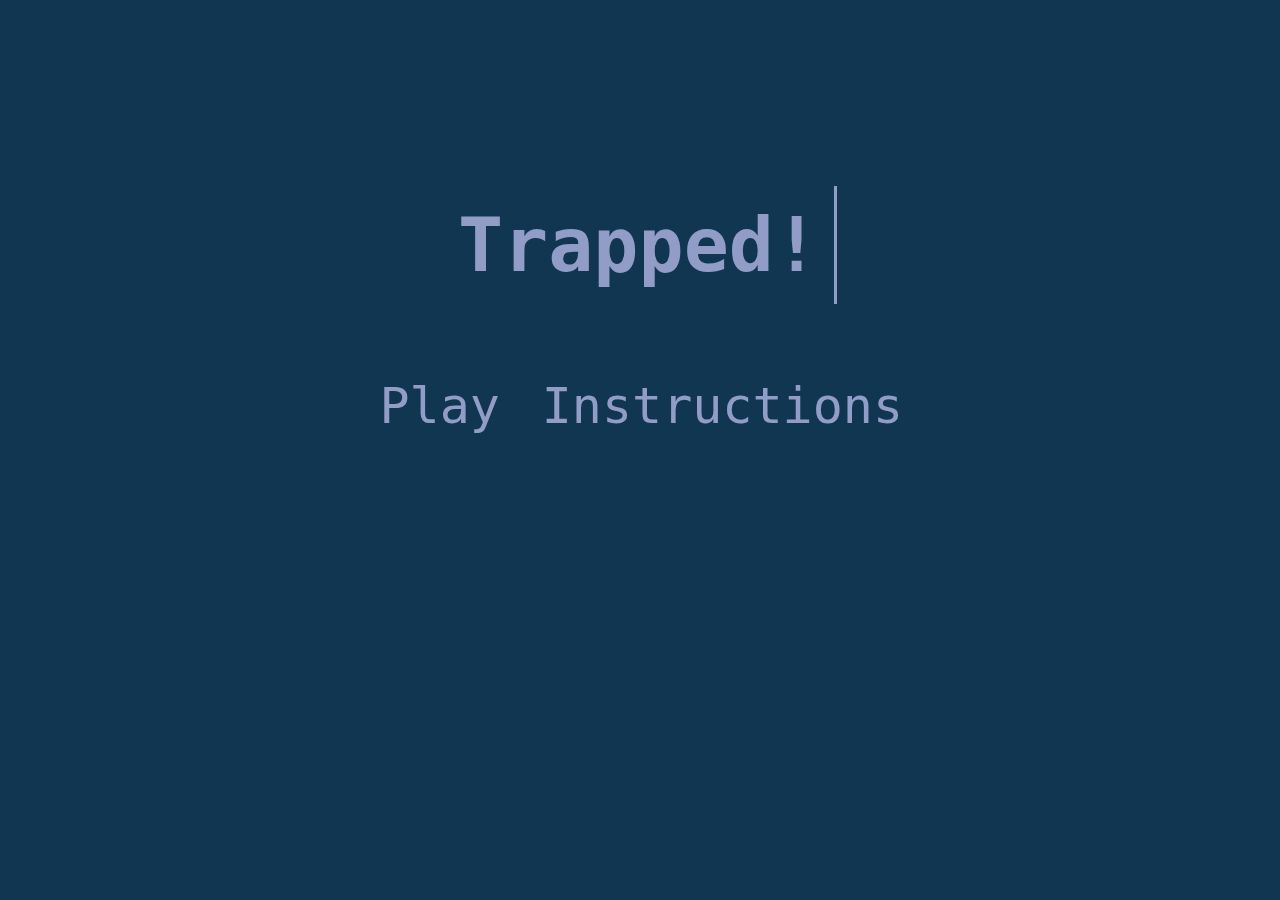
<file: index.html>
<!DOCTYPE html>
<html>
  <head>

		<!--Page Characteristics-->
    <meta charset = "UTF-8">
      <title>Trapped!</title>
      <link rel = "stylesheet" href = "style.css">

  </head>

  <body>
    <div id = "homepage" class = "center">

			<!--Game Title-->
      <h1 class = "title">
        <div class = "typing-effect">
            Trapped!
        </div>
      </h1>

			<!--Play Button for Game-->
      <button class = "button" id = "buttonPlay"> 
        <a href = "game.html">Play</a>
      </button>

      <!--The Modal-->
      <button id = "modalBtn" class = "button">Instructions</button>

      <div id = "helpModal" class = "modal">
        <div class = "modal-content">
          <span class = "closeBtn">&times;</span>
          <h2 class = "modal-header">Help Guide</h2>
          <div class = "modal-body">
            <p>
              You suddenly wake up locked inside an old house with no recollection of how you got there. It seems that you must explore and solve puzzles to find a way out.
              <br>
              Throughout the game you will have to figure out why and how you got there, while making vital decisions that will decide your fate and possibly enable your escape of the abandoned house.
            </p>
          </div>
        </div>
      </div>

    </div>

		<!--The Java script for code-->
    <script src="JavaScriptMain.js"></script>

  </body>
</html>
</file>
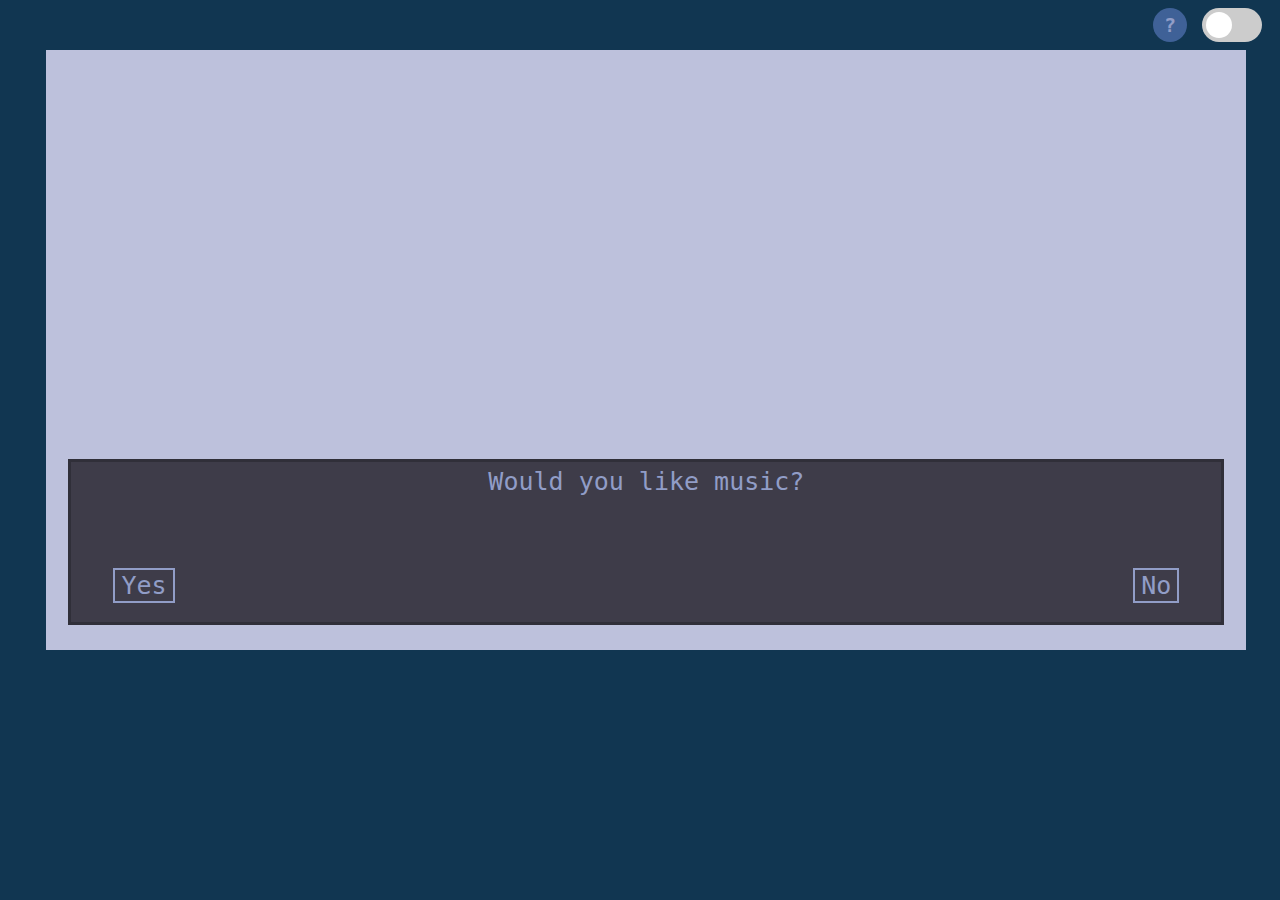
<file: game.html>
<!DOCTYPE html>
<html>
  <head>
    <meta charset="UTF-8">
    <title>Trapped!</title>
    <link rel = "stylesheet" href = "game-style.css">
  </head>
  
	<body>
    <header>

      <!--The help modal-->
			<!--Reference for Modal code https://css-tricks.com/considerations-styling-modal-->
      <button id="modalBtn" class="help-button"><b>?</b></button>

      <div id="helpModal" class="modal">
        <div class="modal-content">
          <span class="closeBtn">&times;</span>
            <h2 class="modal-header">Help Guide</h2>
            <div class="modal-body">
              <p>
                You suddenly wake up locked inside an old house with no recollection of how you got there. It seems that you must explore and solve puzzles to find a way out.
                <br>
                Throughout the game you will have to figure out why and how you got there, while making vital decisions that will decide your fate and possibly enable your escape of the abandoned house.
              </p>
            </div>
        </div>
			</div>

      <!--mute toggle-->
      <label class = "switch">
        <input type = "checkbox" id = "checkbox">
        <span class = "slider" onclick = "changeMusic()"></span>
      </label>

  	</header>

		<div id="game">


      <!--Background Music-->
      <section id = "background-music">
      <div id = "text-box" class = "storylineS">
        <p> Would you like music?</p>
        <button type = "button" id = "choiceBtnA" class = "choice-a" onclick="playMusic(), gameStart(), document.getElementById('checkbox').checked = true;">Yes</button>
        <button type = "button" id = "choiceBtnC" class = "choice-c" onclick = "gameStart()">No</button>
      </div>
        <div id="play-audio" class="audio">
          <audio id="audio-1" src="Sounds/Background-Music/midnight-stroll.mp3" type="audio/mp3" preload="true" controls loop></audio>
          <!--<audio id="audio-2" src="Sounds/Background-Music/love-and-sorrow.mp3" type="audio/mp3" autoplay controls loop></audio>
          <audio id="audio-3" src="Sounds/Background-Music/mystic-forests.mp3" type="audio/mp3" autoplay controls loop></audio>
          <audio id="audio-4" src="Sounds/Background-Music/night-drive.mp3" type="audio/mp3" autoplay controls loop></audio>
          <audio id="audio-5" src="Sounds/Background-Music/rebirth.mp3" type="audio/mp3" autoplay controls loop></audio>
          <audio id="audio-6" src="Sounds/Background-Music/tides.mp3" type="audio/mp3" autoplay controls loop></audio>-->
        </div>
      </section>

      <!--PHASE 1-->

			<!--The story-->
      <section id = "startScreen">

        <img id = "game-img" src = "Images/The-room.jpg" alt = "The Room">

        <div id = "text-box" class = "storylineS">
          <p>CRASH!! You are jolted awake by the sound of something falling. Looking around you find yourself in an unfimiliar room.</p>
          <button type = "button" id = "continueBtn" class = "continue-1">
						Continue
					</button>
        </div>

        <div id = "text-box" class = "storylineS2">
          <p>You look around, examining every inch of the dark surroundings. As you squint you slowly realise you can not remember how you came to be here.</p>
					
          <button type = "button" id = "continueBtn" class = "continue-2">
						Continue
				  </button>
        </div>

        <div id = "text-box" class = "storylineS3">
					<p>You soon notice that there is a door on the wall across from you and a window next to you. You decide to take action but what should you do?</p>
          <button type="button" id="choiceBtnA" class="choice-a" onclick="theWindow()">Check the window</button>
          <button type="button" id="choiceBtnB" class="choice-b" onclick="theDoor()">Try the door</button>
          <button type="button" id="choiceBtnC" class="choice-c" onclick="exploreRoomMore()">Look around more</button>
        </div>



      </section>

      <div id = "play-audio"></div>

      <!--The Window-->
      <section id = "the-window">

        <img id = "game-img" src = "Images/The-room.jpg" alt = "The Room">

        <div id = "text-box" class = "storylineS">
          <p>When you try to open the window you find it's locked shut. The window is covered in dirt, you can't see a thing through
          it.</p>

          <button type="button" id="continueBtn" class="continue-1">
            Continue
          </button>
        </div>

        <div  id = "text-box" class ="storylineS2">
          <p>What is your next move?</p>
          <button type="button" id="choiceBtnA" class="choice-a" onclick="theDoor()">Try the door</button>
          <button type="button" id="choiceBtnC" class="choice-b" onclick="exploreRoomMore()">Look around more</button>
        </div>

      </section>

      <!--The door-->
      <section id = "the-door">

        <img id = "game-img" src = "Images/The-room.jpg" alt = "The Room">

        <div id = "text-box" class = "storylineS">
          <p>You try to jiggle the door open with no luck! The door is locked shut and has no windows, however you can see light through the door frame gaps.</p>
        
          <button type="button" id="continueBtn" class="continue-1">
            Continue
          </button>
        </div>

        <div id = "text-box" class = "storylineS2">
          <p>You decide to see if you can hear anything on the otherside of the door, but sadly there is dead silence.</p>
        
          <button type="button" id="continueBtn" class="continue-2">
            Continue
          </button>
        </div>

        <div id = "text-box" class = "storylineS3">
          <p>What should you do next?</p>

          <button type="button" id="choiceBtnA" class="choice-a" onclick="theWindow()">Try the window</button>
          <button type="button" id="choiceBtnC" class="choice-b" onclick="exploreRoomMore()">Look around more</button>
        </div>

      </section>

      <!-- Look Around-->
      <section id = "look-around-room">

        <img id = "game-img" src = "Images/The-room.jpg" alt = "The Room">

        <div id = "text-box" class = "storylineS">
          <p>The room is dark, dimmly lit from the gaps in the doorframe. As your eyes adjust, you are able to see the faint outline of a desk in the corner.</p>
        
          <button type="button" id="continueBtn" class="continue-1">
            Continue
          </button>
        </div>

        <div id = "text-box" class = "storylineS2">
          <p>You stumble over to the desk, being cautious as to not to trip over anything. When you arrive, you can feel two drawers on the desk.</p>
        
          <button type="button" id="continueBtn" class="continue-2">
            Continue
          </button>
        </div>

        <div id = "text-box" class = "storylineS3">
          <p>Do you try to open the drawers?</p>

          <button type="button" id="choiceBtnA" class="choice-a" onclick="exploreDesk()">Yes</button>
          <button type="button" id="choiceBtnC" class="choice-b" onclick="noExploreDesk()">No</button>
        </div>

      </section>
            
      <!--Check drawers-->
      <section id = "check-desk-drawers">

        <img id = "game-img" src = "Images/The-room.jpg" alt = "The Room">

        <div id = "text-box" class = "storylineS">
          <p>You try to open the desk drawers. You first try the top drawer but find it is locked. The bottom drawer is stiff but opens after a few attempts.</p>
        
          <button type="button" id="continueBtn" class="continue-1">
            Continue
          </button>
        </div>

        <div id = "text-box" class = "storylineS2">
          <p>Inside the drawer you find a key! What should you do?</p>

          <button type="button" id="choiceBtnA" class="choice-a" onclick="windowLock()">Try key on the window</button>
          <button type="button" id="choiceBtnB" class="choice-b" onclick="doorLock()">Try key on the door</button>
          <button type="button" id="choiceBtnC" class="choice-c" onclick="deskLock()">Try key on the desk</button>
        </div>
                
      </section>

      <!--Doesn't check drawers-->

      <section id="no-check-desk">
        <div id="text-box" class="storylineS">
          <p>What would you like to do?</p>

          <button type="button" id="choiceBtnA" class="choice-a" onclick="theWindow()">Check the window</button>
          <button type="button" id="choiceBtnB" class="choice-b" onclick="theDoor()">Try the door</button>
          <button type="button" id="choiceBtnC" class="choice-c" onclick="exploreRoomMore()">Look around more</button>
        </div>
      </section>

      <!--PHASE 2-->

      <!--Tries key on window-->
      <section id = "key-on-window">

        <img id = "game-img" src = "Images/The-room.jpg" alt = "The Room">

        <div id="text-box" class="storylineS">
          <p>You try the key on the window lock but it is the wrong size.</p>
          <button type = "button" id = "continueBtn" class = "continue-1">
            Continue
          </button>
        </div>

        <div id = "text-box" class ="storylineS2">
          <p>You try wiping the window and peering through it again but it is still too dark to see. It must be night time...</p>
          <button type = "button" id = "choiceBtnA" class = "choice-a" onclick = "doorLock()">Try key on door</button>
          <button type = "button" id = "choiceBtnC" class = "choice-c" onclick = "deskLock()">Try key on desk</button>
        </div>
      </section>

      <!--Tries key on door-->
      <section id = "key-on-door">

        <img id = "game-img" src = "Images/The-room.jpg" alt = "The Room">

        <div id = "text-box" class = "storylineS">
          <p>You try the key on the door and to your surprise it fits! But it won't turn. You try jiggling it and it finally clicks.</p>
          <button type = "button" id = "continueBtn" class = "continue-1">
            Continue
          </button>
        </div>

        <div id = "text-box" class = "storylineS2">
          <p>You slowly open the door as your eyes adjust to the increase of the light. Once your eyes have adjusted, you can see that the door leads to a corridor.</p>
          <button type = "button" id = "continueBtn" class = "continue-2">
            Continue
          </button>
        </div>

        <div id = "text-box" class = "storylineS3">
          <p>You peer each way to see what the corridor holds.</p>
          <button type = "button" id = "choiceBtnA" class = "choice-a" onclick = "lookLeftCorridor()">Look left</button>
          <button type = "button" id = "choiceBtnC" class = "choice-c" onclick = "lookRightCorridor()">Look right</button>
        </div>
      </section>

      <!--Tries key on desk-->
      <section id = "key-on-desk">
        <div id = "text-box" class = "storylineS">
          <p>You try the key on the top drawer of the desk, but it doesn't fit. You try to pull on the drawer with a bit of force, but it still doesn't open.</p>
          <button type = "button" id = "choiceBtnA" class = "choice-a" onclick = "windowLock()">Try key on window</button>
          <button type = "button" id = "choiceBtnC" class = "choice-c" onclick = "doorLock()">Try key on door</button>
        </div>
      </section>
      
      <!--Look left in corridor-->
      <section id = "look-left-corridor">
        <img id = "game-img2" src = "Images/abandoned-corridor-left.jpg" alt = "The Left corridor">
        <div id = "text-box" class = "storylineS">
          <p>You turn to the left to see the end of the corridor with another window, but it is just as dark and dirty as the other.</p>
          <button type = "button" id = "choiceBtnB" class = "choice-b" onclick = "lookRightCorridor()">Look right</button>
        </div>
      </section>

      <!--Look right in corridor-->
      <section id = "look-right-corridor">
        <img id = "game-img2" src = "Images/abandoned-corridor-right.jpg" alt = "The Right corridor">
        <div id = "text-box" class = "storylineS">
          <p>You turn to the right and you see the end of the corridor, but it is long. It has two doors, one across the hall and one on the same side you are on now.</p>
          <button type = "button" id = "choiceBtnA" class = "choice-a" onclick = "exploreLeftSide()">Explore the left</button>
          <button type = "button" id = "choiceBtnB" class = "choice-b" onclick = "investigateOriginalRoom()">Explore the lit room</button>
          <button type = "button" id = "choiceBtnC" class = "choice-c" onclick = "exploreRightSide()">Explore the right</button>
        </div>
      </section>

      <!--PHASE 3-->

      <!--Explore left side-->
      <section id = "explore-left-corridor">
        <img id = "game-img2" src = "Images/abandoned-corridor-left.jpg" alt = "The Left corridor">
        <div id = "text-box" class = "storylineS">
          <p>You turn left, but it is a dead end and you still can't see through the window.</p>
          <button type = "button" id = "choiceBtnA" class = "choice-a" onclick = "exploreRightSide()">Explore the right</button>
          <button type = "button" id = "choiceBtnC" class = "choice-c" onclick = "investigateOriginalRoom()">Explore the lit room</button>
        </div>
      </section>

      <!--Explore lit room-->
      <section id = "explore-lit-room">
        <img id = "game-img" src = "Images/The-room-lit.jpg" alt = "The Room Lit">
        <div id = "text-box" class = "storylineS">
          <p>Now that your eyes have adjusted and the light is spilling into the room, you can now see that there is a light hanging from the ceiling. There is a disturbing amount of dust but nothing significant.</p>
          <button type = "button" id = "choiceBtnA" class = "choice-a" onclick = "exploreLeftSide()">Explore the left</button>
          <button type = "button" id = "choiceBtnC" class = "choice-c" onclick = "exploreRightSide()">Explore the right</button>
        </div>
      </section>

      <!--Explore right side-->
      <section id = "explore-right-corridor">
        <img id = "game-img2" src = "Images/abandoned-corridor-right.jpg" alt = "The Right corridor">
        <div id = "text-box" class = "storylineS">
          <p>You turn right, slowly making your way down the corridor towards the other doors. As you get closer, you can see light coming through the doorframes. What do you do?</p>
          <button type = "button" id = "choiceBtnA" class = "choice-a" onclick = "exploreLeftDoor()">Explore the left door</button>
          <button type = "button" id = "choiceBtnC" class = "choice-c" onclick = "exploreRightDoor()">Explore the right door</button>
        </div>
      </section>

      <!--PHASE 4.1-->

      <!--Explore left sided room-->
      <section id = "explore-left-room">
        <img id = "game-img2" src = "Images/left-door.jpg" alt = "The Left Door">
        <div id = "text-box" class = "storylineS">
          <p>You slowly approach the left door, there is a light on the other side.</p>
          <button type = "button" id = "choiceBtnA" class = "choice-a" onclick = "exploreRightDoor()">Go to the other door</button>
          <button type = "button" id = "choiceBtnB" class = "choice-b" onclick = "tryOpenLeftDoor()">Try open it</button>
          <button type = "button" id = "choiceBtnC" class = "choice-c" onclick = "knockOnLeftDoor()">Knock and wait</button>
        </div>
      </section>

      <!--Try open left door-->
      <section id = "try-open-left-door">
        <img id = "game-over" src = "Images/game-over.png" alt = "Game Over">
        <div id = "text-box" class = "storylineS">
          <p>You slowly open the door, thinking that it's clear. You walk in, however what you didn't see was the massive shepard sleeping.</p>
          <button type = "button" id = "continueBtn" class = "continue-1">
            Continue
          </button>
        </div>

        <div id = "text-box" class = "storylineS2">
          <p>You stop dead in your tracks, however it is too late. The dog wakes up and attacks.</p>
          <button type = "button" id = "continueBtn" class = "restart-btn" onclick = "window.location.reload();">RESTART</button>
        </div>
      </section>

      <!--Knock on the door-->
      <section id = "try-knock-left-door">
        <img id = "game-img2" src = "Images/left-door.jpg" alt = "The Left Door">
        <div id = "text-box" class = "storylineS">
          <p>You gently knock on the door and wait. You didn't expect a response but instead of silence the knock was answered with an agressive bark.</p>
          <button type = "button" id = "continueBtn" class = "continue-1">
            Continue
          </button>
        </div>

        <div id = "text-box" class = "storylineS2">
          <p>You jump back as the barking continues. The door seems to hold back the aggressive beast but you step back again just in case.</p>
          <button type = "button" id = "choiceBtnB" class = "choice-b" onclick = "exploreRightDoor()">Explore right door</button>
        </div>
      </section>

      <!--PHASE 4.2-->
      <!--Investigate right door-->
      <section id = "explore-right-room">
        <img id = "game-img2" src = "Images/right-door.jpg" alt = "The Right Door">
        <div id = "text-box" class = "storylineS">
          <p>You slowly approach the door, you can see some light seeping through the cracks of the door frame, but it isn't as bright as the left door, almost flickering...</p>
          <button type = "button" id = "choiceBtnA" class = "choice-a" onclick = "exploreLeftDoor()">Go to the other door</button>
          <button type = "button" id = "choiceBtnB" class = "choice-b" onclick = "tryOpenRightDoor()">Try open it</button>
          <button type = "button" id = "choiceBtnC" class = "choice-c" onclick = "knockOnRightDoor()">Knock and wait</button>
        </div>
      </section>

      <!--Try to open right door-->
      <section id = "try-open-right-door">
        <img id = "game-img" src = "Images/dark-forest.jpg" alt = "The Dark Forest">
        <div id = "text-box" class = "storylineS">
          <p>You slowly open the door and step through silently. As you open the door, you realise the flickering light is coming from a lantern hanging from a wooden beam.</p>
          <button type = "button" id = "continueBtn" class = "continue-1">
            Continue
          </button>
        </div>

        <div id = "text-box" class = "storylineS2">
          <p>You slowly realise, you are outside! You stand on a wooden poarch and it's still dark however the light from the latern spills out ahead of you. It doesn't go far but from what you can see, the area is surrounded by a forest.</p>
          <button type = "button" id = "choiceBtnA" class = "choice-a" onclick = "runThroughForest()">Run away</button>
          <button type = "button" id = "choiceBtnC" class = "choice-c" onclick = "investigateMoreOutside()">Look around and investigate</button>
        </div>
      </section>

      <!--Try to knock on right door-->
      <section id = "try-knock-right-door">
        <img id = "game-img2" src = "Images/right-door.jpg" alt = "The Right Door">
        <div id = "text-box" class = "storylineS">
          <p>You gently knock on the door. You wait but there is no response, the light continues to flicker through the gaps.</p>
          <button type = "button" id = "choiceBtnA" class = "choice-a" onclick = "explorerightDoor()">Go back to left door</button>
          <button type = "button" id = "choiceBtnC" class = "choice-c" onclick = "tryOpenRightDoor()">Try open door</button>
        </div>
      </section>

      <!--PHASE 5-->
      <!--Run away-->
      <section id = "run-into-forest">
        <img id = "game-over" src = "Images/game-over.png" alt = "Game Over">
        <div id = "text-box" class = "storylineS">
          <p>You're free... or so you thought. As you run, you make a bit of noise, not much but enough! You hear voices beginning to shout and then a dog starts to bark. You keep running but it doesn't take long for the dog to catch up.</p>
          <button type = "button" id = "continueBtn" class = "restart-btn" onclick = "window.location.reload();">RESTART</button>
        </div>
      </section>

      <!--Investigate more outside-->
      <section id = "investigate-outside-more">
        <img id = "game-img" src = "Images/dark-forest.jpg" alt = "The Dark Forest">
        <div id = "text-box" class = "storylineS">
          <p>You slowly make your way off the porch. From what you can see, you're surrounded by trees, as you make your way around the building. You see a dirt road heading into the forest and parked at the end is a van.</p>
          <button type = "button" id = "choiceBtnA" class = "choice-a" onclick = "goDownTheRoad()">Go see the road</button>
          <button type = "button" id = "choiceBtnC" class = "choice-c" onclick = "waitAndWatchVan()">Wait and watch the van</button>
        </div>
      </section>
    </div>

		<!--The JavaScript for the game-->
    <script src="jquery-3.5.1.min.js"></script>
    <script src="JavaScriptMain.js"></script>

  </body> 
</html>
</file>
<file: style.css>
body {
  background-color: #113651;
  color: #919dc7;
  position: relative;
  min-width: 320px;
  max-width: auto;
  padding: 10%;
  font-weight: normal;
}

.center{
  text-align: center;
}

/*title for the pages*/
.title {
  font-size: 75px;
  font-family: monospace;
}

.button {
	display: block;
  text-align: center;
  background-color: transparent;
  border: transparent;
  font-size: 50px;
  font-family: monospace;
  color: #919dc7;
  text-decoration: none;
  display: inline-block;
  padding: 2%;
}
/*Play button layout*/

a{
  display: block;
	text-align: center;
  background-color: transparent;
  border: transparent;
  font-size: 50px;
  font-family: monospace;
  color: #919dc7;
  text-decoration: none;
  display: inline-block;
  padding: 2%;  
}

/*for when the cursor hovers over button*/

.button:hover , a:hover {
  font-size: 50px;
  font-family: monospace;
  color:#3f6197;
  text-decoration: none;
  display: inline-block;
}


/*Typing animation for title*/
.typing-effect {
  text-align: center;
  width: 8ch;
  padding: 1.5%;
  display: block;
  font-family: monospace;
  overflow: hidden; /* ensures content is hidden until the animation*/
  border-right: 3px solid;/* the cursor values*/
  white-space: nowrap; /*Keeps text in single line*/
  margin: 0 auto;/*gives that scrolling effect as the typing happens*/
  animation: typing 2s steps(15, end), blink .5s step-end infinite alternate;
}

/*the typing effect*/
@keyframes typing{
  from {width: 0;}
  to {width: 7ch;}
}

/*typewriter cursor effect*/
@keyframes blink{
  from, to {border-color: transparent;}
  50% {border-color: #ad9cba;}
}

/*THE HELP/MODAL BUTTON*/
.help-button {
  display:block;
  position: absolute;
  z-index: 10;
  right: 0;
  margin-right: 75px;
  text-align: center;
  background-color: #3f6197;
  border: transparent;
  font-size: 20px;
  font-family: monospace;
  color: #919dc7;
  border-radius: 50%;
  width: 34px;
  height: 34px;
}

.help-button:hover {
  font-size: 20px;
  font-family: monospace;
  color:#3f6197;
  text-decoration: none;
  display: inline-block;
  border-radius: 50%;
  background-color: #919dc7;
}


/*THE MODAL*/
.modal {
  display: none;
  position: fixed;
  z-index: 1;
  left: 0;
  top: 0;
  height: 100%;
  width: 100%;
  overflow: auto;
}

.modal-header{
  color: #2c394e;
  text-align: center;
  font-size: 75px;
  font-family: monospace;
}

.modal-body{
  color: #2c394e;
  text-align: center;
  font-family: monospace;
  font-size: 25px;
}

.modal-content {
  background-color: aliceblue;
  margin: 10% auto;
  padding: 20px;
  width: 70%;
  animation-name: modalopen;
  animation-duration: 3s;
}

.closeBtn {
  color: #777777;
  float: right;
  font-size: 30px;
  font-weight: bold;
}

.closeBtn:hover, .closeBtn:focus {
  color: #0c0c0c;
  text-decoration: none;
  cursor: pointer;
}

@keyframes modalopen{
  from {opacity: 0}
  to {opacity: 1}
}
</file>
<file: game-style.css>
body {
  background-color: #113651;
  color: #919dc7;
  position: relative;
  min-width: 320px;
  max-width: auto;
  padding: 3%;
}


#game{
	background-color: #bdc1dc;  
	align-items: center;
  justify-content: center;
  margin: auto;
  display: flex;
  height: 600px;
  width: 1200px;
  position: relative;
  margin-top: 4px;
  bottom: 0;
  left: 0;
  right: 0;
}


header{
  position: absolute;
  top: 0px;
  right: 10px;
}


/*THE HELP/MODAL BUTTON*/
.help-button {
  display:block;
  position: absolute;
  z-index: 10;
  right: 0;
  margin-right: 75px;
  text-align: center;
  background-color: #3f6197;
  border: transparent;
  font-size: 20px;
  font-family: monospace;
  color: #919dc7;
  border-radius: 50%;
  width: 34px;
  height: 34px;
}

.help-button:hover {
  font-size: 20px;
  font-family: monospace;
  color:#3f6197;
  text-decoration: none;
  display: inline-block;
  border-radius: 50%;
  background-color: #919dc7;
}


/*THE MODAL*/
.modal {
  display: none;
  position: fixed;
  z-index: 1;
  left: 0;
  top: 0;
  height: 100%;
  width: 100%;
  overflow: auto;
}

.modal-header{
  color: #2c394e;
  text-align: center;
  font-size: 75px;
  font-family: monospace;
}

.modal-body{
  color: #2c394e;
  text-align: center;
  font-family: monospace;
  font-size: 25px;
}

.modal-content {
  background-color: aliceblue;
  margin: 10% auto;
  padding: 20px;
  width: 70%;
  animation-name: modalopen;
  animation-duration: 3s;
}

.closeBtn {
  color: #777777;
  float: right;
  font-size: 30px;
  font-weight: bold;
}

.closeBtn:hover, .closeBtn:focus {
  color: #0c0c0c;
  text-decoration: none;
  cursor: pointer;
}

@keyframes modalopen{
  from {opacity: 0}
  to {opacity: 1}
}


/*THE TOGGLE SWITCH*/
.switch {
  position: relative;
  display: inline-block;
  width: 60px;
  height: 34px;
}

/*hide default html checkbox*/
.switch input {
	top: 0;
	left: 0;
	opacity: 0;
}

.slider{
  position: absolute;
  cursor: pointer;
  top: 0;
  left: 0;
  right: 0;
  bottom: 0;
  background-color: #ccc;
  -webkit-transition: .4s;
  transition: .4s;
  border-radius: 34px;
}

.slider:before {
  position: absolute;
  content: "";
  height: 26px;
  width: 26px;
  left: 4px;
  bottom: 4px;
  border-radius: 34px;
  background-color: white;
  -webkit-transition: .4s;
  transition: .4s;
}

input:checked + .slider {
  background-color: #2196F3;
}

input:focus + .slider {
  box-shadow: 0 0 1px #2196F3;
}

input:checked + .slider:before {
  -webkit-transform: translateX(26px);
  -ms-transform: translateX(26px);
  transform: translateX(26px);
}


/*Storyline stuff*/
#text-box {
  height: 160px; 
	width: 1150px;
	background-color: #3e3c49; 
	padding: 0;
  margin: auto;
  display: center;
  justify-content: center;
  align-items: center;
  position: absolute;
  top: 450;
  right: 0;
  left: 0;
  bottom: 25px;
	border: 3px solid #302f39;
}

#text-box p{
  font-family: monospace;
  margin: 5px;
  color: #919dc7;
  text-align: center;
  font-size: 25px;
  top: 15px;
}

#game-img{
  width: 500;
  top: 25px;
  bottom: 450;
}
#game-img2{
  height: 400px;
}

#game-over{
  top: 25px;
}

/*The Continuing buttons*/
#continueBtn {
	background-color: transparent;
	border: transparent;
	display: inline-block;
  text-align: center;
	transition-duration: 0.4s;
	cursor: pointer;
  font-size: 25px;
  font-family: monospace;
  color: #919dc7;
  align-items: center;
  position: absolute;
  bottom: 15px;
  left: 500px;
  right: 500px;
}

#continueBtn:hover {
  color:#4d5098;
}

#choiceBtnA{
  border: 2px solid #919dc7;
  background-color: transparent;
  text-align: center;
  cursor: pointer;
  font-size: 25px;
  font-family: monospace;
  color: #919dc7;
  padding: auto;
  width: fit-content;
  display: inline-block;
  margin: 4px 2px;
  cursor: pointer;
  position: absolute;
  bottom: 15px;
  left: 40px;
}

#choiceBtnA:hover{
  border: 2px solid #4d5098;
  color: #4d5098;
}

#choiceBtnB{
  border: 2px solid #919dc7;
  background-color: transparent;
  text-align: center;
  cursor: pointer;
  font-size: 25px;
  font-family: monospace;
  color: #919dc7;
  padding: auto;
  width: fit-content;
  height: fit-content;
  display: inline-flex;
  margin: 4px 2px;
  cursor: pointer;
  position: absolute;
  bottom: 15px;
  left: 475px;
  right: 475px;
} 

#choiceBtnB:hover{
  border: 2px solid #4d5098;
  color: #4d5098;
}

#choiceBtnC{
  border: 2px solid #919dc7;
  background-color: transparent;
  text-align: center;
  cursor: pointer;
  font-size: 25px;
  font-family: monospace;
  color: #919dc7;
  padding: auto;
  width: fit-content;
  height: fit-content;
  display: inline-block;
  margin: 4px 2px;
  cursor: pointer;
  position: absolute;
  bottom: 15px;
  right: 40px;
}

#choiceBtnC:hover{
  border: 2px solid #4d5098;
  color: #4d5098;
}

/*Music Style*/

.audio{
  display: none;
}
</file>
